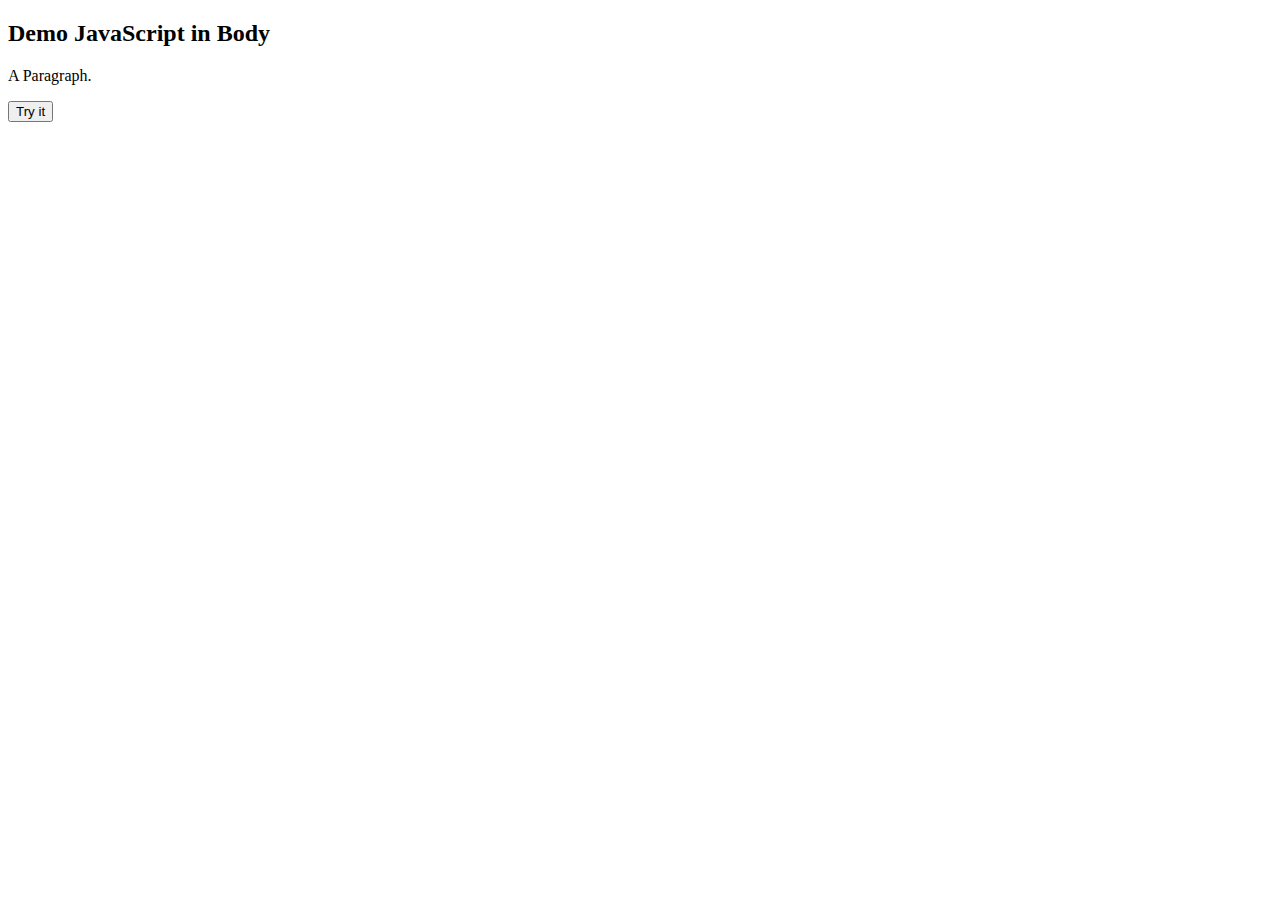
<file: learn.html>
<!DOCTYPE html>
<html lang="en">
<head>
  <meta charset="UTF-8" />
  <meta name="viewport" content="width=device-width, initial-scale=1.0" />
  <title>Document</title>
</head>
<body>
  <h2>Demo JavaScript in Body</h2>

  <p id="demo">A Paragraph.</p>

  <button type="button" onclick="showDate()">Try it</button>

  <script src="learn.js"></script>
</body>
</html>
</file>
